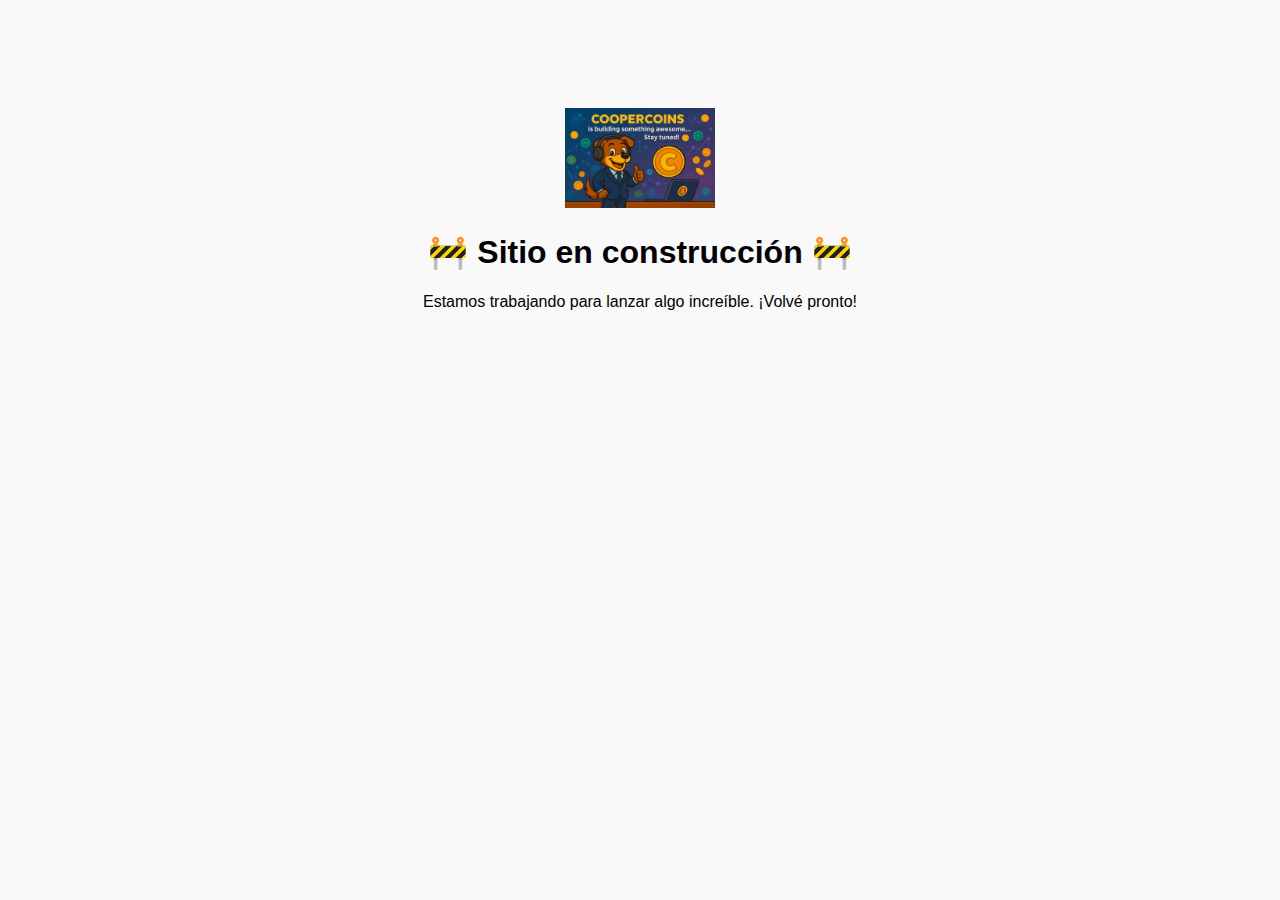
<file: site-construction.html>
<!DOCTYPE html>
<html lang="es">
<head>
  <meta charset="UTF-8" />
  <meta name="viewport" content="width=device-width, initial-scale=1.0"/>
  <title>COOPERCOINS - Sitio en construcción</title>
  <style>
    body {
      font-family: Arial, sans-serif;
      background: #f9f9f9;
      text-align: center;
      padding: 100px;
    }
    img {
      width: 150px;
    }
  </style>
</head>
<body>
  <img src="img/logo.png" alt="Logo CooperCoins" />
  <h1>🚧 Sitio en construcción 🚧</h1>
  <p>Estamos trabajando para lanzar algo increíble. ¡Volvé pronto!</p>
</body>
</html>
</file>
